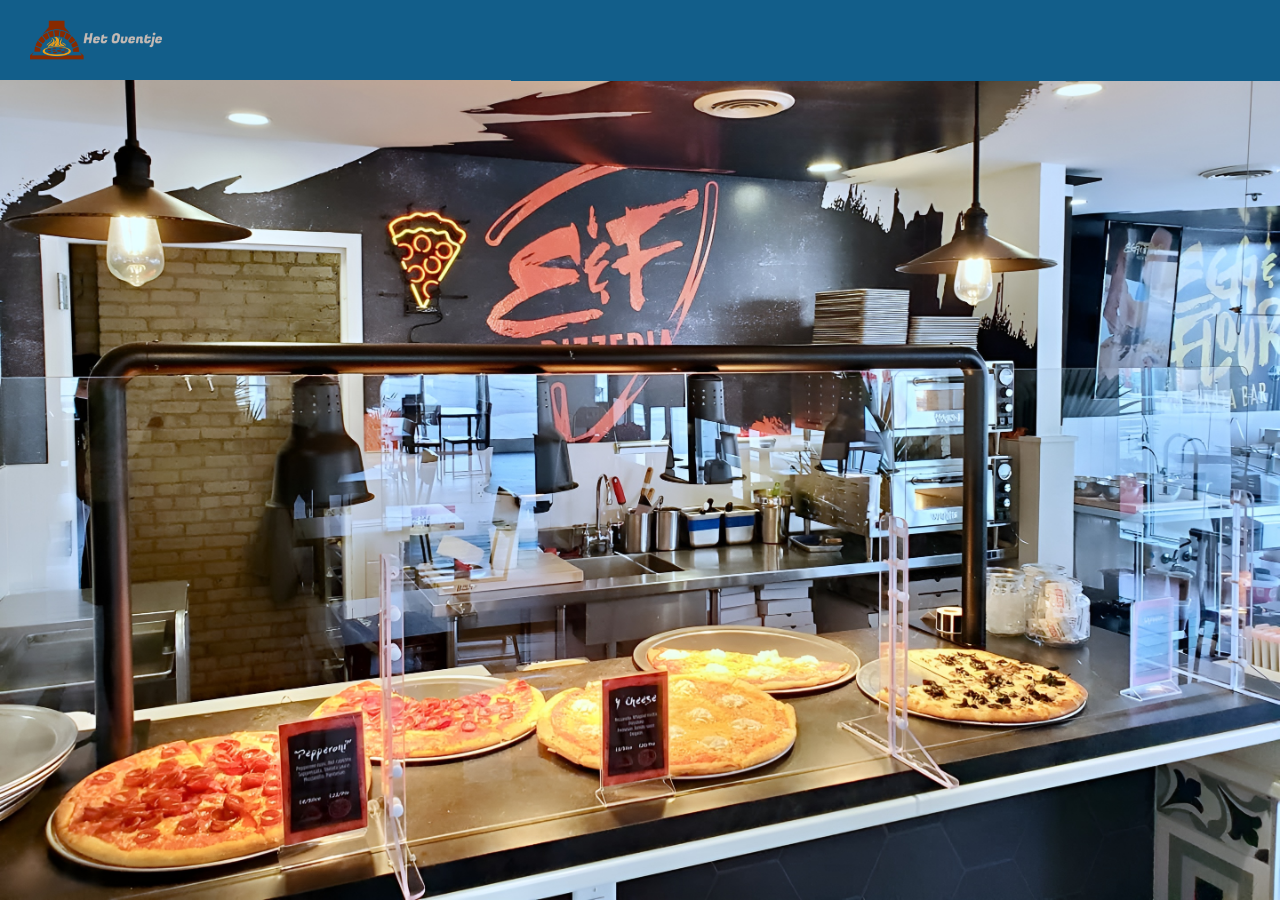
<file: index.html>
<!DOCTYPE html>
<html lang="en">
    <head>
        <meta charset="UTF-8">
        <meta http-equiv="X-UA-Compatible" content="IE=edge">
        <meta name="viewport" content="width=device-width, initial-scale=1.0">
        <link rel="preconnect" href="https://fonts.googleapis.com">
        <link rel="preconnect" href="https://fonts.gstatic.com" crossorigin>
        <link href="https://fonts.googleapis.com/css2?family=Sono:wght@300;600;800&display=swap" rel="stylesheet">

        <title>Home || Het Oventje</title>
        <link rel="stylesheet" href="./styles.css">
    </head>
    
    <body>
        <header>
            <nav>
                <div id="navbar-desktop">
                    <div class="navbar-desktop-sitelogo">
                        <img src="./files/images/logo-white-side.png">
                    </div>
                    <div class="navbar-desktop-items">
                        <a class="t1" href="index.html"><h3>Home</h3></a>
                        <a class="t2" href="./menu/index.php"><h3>Menu</h3></a>
                        <a class="t3" href="./over-ons/index.html"><h3>Over Ons</h3></a>
                        <a class="t4" href="./contact/index.html"><h3>Contact</h3></a>
                        <a class="t5" href="./account/login.php"><h3>Account</h3></a>
                    </div>
                </div>
                
                <div id="navbar-mobile">
                    <div class="navbar-mobile-sitelogo">
                        <img src="./files/images/logo-white-side.png">
                    </div>
                    <div class="navbar-mobile-items">
                        <a onclick="openNav()"><h3>&#9776;</h3></a>
                    </div>
                    <div id="navbar-mobile-fullscreen" class="nav-overlay">
                        <a href="javascript:void(0)" class="closebtn t1" onclick="closeNav()">&times;</a>
                        <div class="nav-overlay-content">
                            <a class="t1" href="index.html"><h3>Home</h3></a>
                            <a class="t2" href="./menu/index.php"><h3>Menu</h3></a>
                            <a class="t3" href="./over-ons/index.html"><h3>Over Ons</h3></a>
                            <a class="t4" href="./contact/index.html"><h3>Contact</h3></a>
                            <a class="t5" href="./account/login.php"><h3>Account</h3></a>
                        </div>
                    </div>
                </div>

                <script>
                    function openNav() { document.getElementById("navbar-mobile-fullscreen").style.height = "100%"; }
                    function closeNav() { document.getElementById("navbar-mobile-fullscreen").style.height = "0%"; }
                </script>
            </nav>
        </header>

        <main class="home-page">
            <div class="hero" style="font-size: large;">
                <div class="block-1">
                    <h2 class="t1">Pizzaria</h2>
                </div>
                <div class="block-2">
                    <h1 class="t1">Het Oventje</h1>
                </div>
            </div>
        </main>
        <footer>

        </footer>
    </body>
</html>
</file>
<file: styles.css>
/** General CSS **/

:root {
    --transparent: transparent;

    --white: #FFF;
    --white-trans1: #ffffff2f;
    --white-trans2: #ffffff64;
    
    --gray-light: #505050;
    --gray: #383838;
    --gray-dark: #242424;

    --black: #000;

    --beige-light: #b0948d;
    --beige-light-trans: #b0948dd8;
    --beige: #C2B8B2;
    --beige-trans: #C2B8B2d8;
    --beige-dark: #8A716A;
    --beige-dark-trans: #8A716Ad8;


    --blue-light: #197BBD;
    --blue: #125E8A;
    --blue-dark: #204B57;

    --red-light: #871C08;
    --red: #811C0A;
    --red-dark: #7B1B0B;

    --green: #00ff00;
    --green-dark: #00a700;

    --purple-light: #521e4f;
    --purple: #351433;
    --purple-dark: #170132;
}

* {
    margin: 0;
    padding: 0;
}

html {
    scroll-behavior: smooth;
}

h1,
h2,
h3,
h4,
h5,
h6 {
    color: #FFF;
    font-family: 'Sono', sans-serif;
    font-weight: 600;
}

p,
a {
    color: #FFF;
    font-family: 'Sono', sans-serif;
    font-weight: 300;
}

a {
    color: #FFF;
    text-decoration: none;
}


body {
    background-color: var(--black);
}





/** Scrollbar **/

::-webkit-scrollbar {
    width: 8px;
}

::-webkit-scrollbar-track {
    background: var(--gray-dark);
    transition: all .3s;
}

::-webkit-scrollbar-thumb {
    background: var(--gray);
    border-radius: 5px;
    transition: all .3s;
    overflow: hidden;
}

::-webkit-scrollbar-thumb:hover {
    background: var(--gray-light);
    transition: all .3s;
}

::-webkit-scrollbar-corner {
    background: var(--gray-dark);
    transition: all .3s;
    border-bottom-right-radius: 10px;
}




/** Navbar **/

nav #navbar-desktop {
    height: 80px;
    background-color: var(--blue);
    position: fixed;
    top: 0;
    width: 100%;
    z-index: 100;
}

.navbar-desktop-items {
    display: flex;
    justify-content: flex-end;
}

#navbar-desktop a {
    display: block;
    height: 100%;
    width: 150px;
    transition: all 0.2s ease-in-out;
    text-decoration: none;
    color: var(--white);
}

#navbar-desktop .navbar-desktop-items a:hover {
    transition: all 0.2s ease-in-out;
}

#navbar-desktop .navbar-desktop-items h3 {
    padding: calc(40px - 26.4px/2 - 5px);
    margin: 10px;
    background-color: var(--blue-dark);
    border-radius: 10px;
    transition: all 0.3s ease-in-out;
    text-align: center;
}

#navbar-desktop .navbar-desktop-items a:hover h3 {
    background-color: var(--blue-light);
    padding: calc(40px - 26.4px/2 - 5px);
    margin: 10px;
    transition: all 0.3s ease-in-out;
    border-radius: 10px;
}

.navbar-desktop-sitename {
    float: left;
    display: flex;
    flex-direction: row;
    padding-left: 30px;
}

.navbar-desktop-sitelogo {
    float: left;
    display: flex;
    flex-direction: row;
    padding-left: 30px;
}

.navbar-desktop-sitename h2 {
    padding: calc(40px - 28.8px/2 - 5px) 0;
    margin: 10px 0;
}

.navbar-desktop-sitelogo img {
    padding: 0;
    height: 80px;
}



.dropbtn {
    cursor: pointer;
}

.dropbtn h3 {
    pointer-events: none;
}

.dropdown {
    position: relative;
    display: inline-block;
}

.dropdown-content {
    display: none;
    position: absolute;
    background-color: #212121d8;
    min-width: 160px;
    overflow: auto;
    border-radius: 10px;
    margin-top: 2px;
}

.dropdown-content a {
    padding: 12px 16px;
    text-decoration: none;
    display: block;
    transition: all 0.3s;
}

.dropdown-content a:hover {
    background-color: #ff0000b2;
    color: var(--black) !important;
    transition: all 0.3s;
}

.show {
    display: block;
}







/* Screen size logic */

#navbar-mobile {
    display: none;
} 

@media only screen and (max-width: 1184px) {
    #navbar-desktop {
        display: none !important;
    }    

    #navbar-mobile {
        display: block !important;
    }    
}

   



/* Mobile Version */

nav #navbar-mobile {
    height: 80px;
    background-color: var(--blue);
    position: fixed;
    top: 0;
    width: 100%;
    z-index: 100;
}

.navbar-mobile-items {
    display: flex;
    justify-content: flex-end;
}

#navbar-mobile a {
    display: block;
    height: 100%;
    width: 180px;
    transition: all 0.2s ease-in-out;
    text-decoration: none;
    color: var(--black);
}

#navbar-mobile .navbar-mobile-items a:hover {
    transition: all 0.2s ease-in-out;
}

#navbar-mobile .navbar-mobile-items h3 {
    padding: calc(40px - 26.4px/2 - 5px);
    margin: 10px;
    background-color: var(--blue-dark);
    border-radius: 10px;
    transition: all 0.3s ease-in-out;
    text-align: center;
}

#navbar-mobile .navbar-mobile-items a:hover h3 {
    background-color: var(--blue-light);
    padding: calc(40px - 26.4px/2 - 5px);
    margin: 10px;
    transition: all 0.3s ease-in-out;
    border-radius: 10px;
}

.navbar-mobile-sitename {
    float: left;
    display: flex;
    flex-direction: row;
    padding-left: 30px;
}

.navbar-mobile-sitelogo {
    float: left;
    display: flex;
    flex-direction: row;
    padding-left: 30px;
}

.navbar-mobile-sitename h2 {
    padding: calc(40px - 28.8px/2 - 5px) 0;
    margin: 10px 0;
}

.navbar-mobile-sitelogo img {
    padding: 0;
    height: 80px;
}



.nav-overlay {
    height: 0%;
    width: 100%;
    position: fixed;
    z-index: 1;
    top: 0;
    left: 0;
    background-color: #141414;
    overflow-y: hidden;
    transition: 0.5s;
}
  
.nav-overlay-content {
    position: relative;
    top: 25%;
    width: 100%;
    text-align: center;
    margin-top: 30px;
}
  
.nav-overlay .nav-overlay-content a {
    padding: 5px 0;
    text-decoration: none;
    font-size: 36px;
    color: #818181;
    display: block;
    transition: 0.3s;
    height: auto !important;
    width: 100% !important;
}

.nav-overlay .closebtn {
    padding-right: 10px;
    text-align: right;
    position: absolute;
    top: 20px;
    right: 0;
    font-size: 60px;
    height: 60px !important;
}


.nav-overlay-content .active h3 {
    color: #ff0000b2;
}


/** Background **/

.image-background {
    background-image: url(./images/space.png);
    background-repeat: no-repeat;
    background-position: center;
    background-size: cover;
    position: fixed;
    pointer-events: none;
    top: 0;
    z-index: -1;
    height: 100vh;
    width: 100%;
    opacity: 75%;
}



/* ---- reset ---- */
body {
    margin: 0;
    font: normal 75% Arial, Helvetica, sans-serif;
}

canvas {
    display: block;
}

/* ---- particles.js container ---- */
#particles-js {
    width: 100%;
    height: 100%;
    background-image: url("https://www.google.com/url?sa=i&url=https%3A%2F%2Fwallpaperaccess.com%2Fcool-blue-space&psig=AOvVaw3l7PpLSyRpqrfvI7mVtY3e&ust=1669465400743000&source=images&cd=vfe&ved=0CBAQjRxqFwoTCPDHiLOpyfsCFQAAAAAdAAAAABAE");
    background-repeat: no-repeat;
    background-size: cover;
    background-position: 50% 50%;
    z-index: 25;
}



/** Animations **/

@keyframes load-animation {
    0% {
        opacity: 0;
    }

    100% {
        opacity: 1;
    }
}

.t1 {
    opacity: 0;
    animation: load-animation 1s ease-out 0s 1 normal forwards;
}

.t2 {
    opacity: 0;
    animation: load-animation 1s ease-out 0.2s 1 normal forwards;
}

.t3 {
    opacity: 0;
    animation: load-animation 1s ease-out 0.4s 1 normal forwards;
}

.t4 {
    opacity: 0;
    animation: load-animation 1s ease-out 0.6s 1 normal forwards;
}

.t5 {
    opacity: 0;
    animation: load-animation 1s ease-out 0.8s 1 normal forwards;
}

.t6 {
    opacity: 0;
    animation: load-animation 1s ease-out 1.0s 1 normal forwards;
}

.t7 {
    opacity: 0;
    animation: load-animation 1s ease-out 1.2s 1 normal forwards;
}

.t8 {
    opacity: 0;
    animation: load-animation 1s ease-out 1.4s 1 normal forwards;
}

.t9 {
    opacity: 0;
    animation: load-animation 1s ease-out 1.6s 1 normal forwards;
}

.t10 {
    opacity: 0;
    animation: load-animation 1s ease-out 1.8s 1 normal forwards;
}

.t11 {
    opacity: 0;
    animation: load-animation 1s ease-out 2.0s 1 normal forwards;
}

.t12 {
    opacity: 0;
    animation: load-animation 1s ease-out 2.2s 1 normal forwards;
}

.t13 {
    opacity: 0;
    animation: load-animation 1s ease-out 2.4s 1 normal forwards;
}

.t14 {
    opacity: 0;
    animation: load-animation 1s ease-out 2.6s 1 normal forwards;
}

.t15 {
    opacity: 0;
    animation: load-animation 1s ease-out 2.8s 1 normal forwards;
}

.t16 {
    opacity: 0;
    animation: load-animation 1s ease-out 3.0s 1 normal forwards;
}

.t17 {
    opacity: 0;
    animation: load-animation 1s ease-out 3.2s 1 normal forwards;
}

.t18 {
    opacity: 0;
    animation: load-animation 1s ease-out 3.4s 1 normal forwards;
}

.t19 {
    opacity: 0;
    animation: load-animation 1s ease-out 3.6s 1 normal forwards;
}

.t20 {
    opacity: 0;
    animation: load-animation 1s ease-out 3.8s 1 normal forwards;
}






/** Home **/

/** Home | Hero **/
.home-page .hero {
    position: normal;
    background: url(./files/images/pizzaria.png);
    background-repeat: no-repeat;
    background-position: bottom center;
    background-size: cover;
    height: 100vh;
    width: auto;
    z-index: 50;
}

.home-page .hero .block-1 {
    width: 100%;
    height: 50vh;
    display: flex;
    align-items: flex-end;
    justify-content: center;
}

.home-page .hero .block-2 {
    width: 100%;
    /*height: 3vh;*/
    height: 50vh;
    display: flex;
    align-items: flex-start;
    justify-content: center;
}

.home-page .hero h1,
.home-page .hero h2 {
    color: var(--blue);
    -webkit-text-stroke: 1px var(--white);
}







/** About **/

.about-page {
    height: 200vh;
}

/** About | Hero **/
.about-page .hero {
    background-repeat: no-repeat;
    background-position: bottom center;
    background-size: cover;
    height: 95vh;
    width: auto;
    display: flex;
    align-items: center;
    justify-content: center;
    z-index: 50;
}

.about-page .hero h1 {
    margin: 0px;
    padding: 0px;
    color: #FFF;
    transition: all .2s ease-in;
    z-index: 50;
    pointer-events: none;
}

.about-page .hero-arrow {
    background-repeat: no-repeat;
    background-position: bottom center;
    background-size: cover;
    height: 5vh;
    width: auto;
    display: flex;
    align-items: center;
    justify-content: center;
    z-index: 50;
}

.about-page .hero-arrow #scroll-arrow {
    color: #FFF;
}




/** Content Block | About **/

.about-block {
    z-index: 75;
    min-height: 90vh;
    width: 90%;
    margin: 8vh 5% 2vh 5%;
    border-radius: 10px;
    background-color: var(--white-trans1);
    display: flex;
    flex-direction: column;
    align-items: left center;
    justify-content: center;
}

.about-block h2 {
    font-size: large;
    margin-left: 30px;
}

.about-block p {
    font-size: medium;
    margin-left: 30px;
    width: 75%;
}

.about-block .progression-bars {
    width: 60%;
    margin-left: 5%;
}

.about-block .progression-bars h3 {
    margin-bottom: -5px;
}

.about-block .progression-block {
    margin-bottom: 20px;
    height: 20px;
    background-color: var(--beige);
    border-radius: 10px;
}

.about-block .progression {
    margin-top: 10px;
    height: 20px;
    text-align: center;
    border-radius: 10px;
}

@media only screen and (max-width: 600px) {

    .about-block h2 {
        margin-left: 10px;
    }
    
    .about-block p {
        width: 90%;
        margin-left: 10px;
    }
    
    .about-block .progression-bars {
        width: 90%;
        margin-left: 5%;
    }  
    .about-block .progression-bars h3 {
        margin-bottom: 0px;
    }
}


/** Contact **/

.contact-page {
    height: 200vh;
}

/** Contact | Hero **/
.contact-page .hero {
    background-repeat: no-repeat;
    background-position: bottom center;
    background-size: cover;
    height: 95vh;
    width: auto;
    display: flex;
    align-items: center;
    justify-content: center;
    z-index: 50;
}

.contact-page .hero h1 {
    margin: 0px;
    padding: 0px;
    color: #FFF;
    transition: all .2s ease-in;
    z-index: 50;
    pointer-events: none;
}

.contact-page .hero-arrow {
    background-repeat: no-repeat;
    background-position: bottom center;
    background-size: cover;
    height: 5vh;
    width: auto;
    display: flex;
    align-items: center;
    justify-content: center;
    z-index: 50;
}

.contact-page .hero-arrow #scroll-arrow {
    color: #FFF;
}



/** Content Block | Contact **/

.contact-block {
    z-index: 75;
    height: 90vh;
    width: 90%;
    margin: 8vh 5% 2vh 5%;
    border-radius: 10px;
    background-color: var(--white-trans1);
    display: flex;
    flex-direction: column;
    align-items: left center;
    justify-content: center;
}

.contact-block h2 {
    font-size: large;
    margin-left: 30px;
}

.contact-block p {
    font-size: medium;
    margin-left: 30px;
    width: 75%;
}






/** Menu **/

.menu-page {
    height: auto;
    background-color: var(--beige-dark);
}

/** Menu | Hero **/
.menu-page .hero {
    height: 40vh;
    width: auto;
    display: flex;
    align-items: center;
    justify-content: center;
    flex-direction: column;
    z-index: 50;
    background-color: var(--beige);
}

.menu-page .hero .hero-text {
    height: 30vh;
    width: 100%;
    display: flex;
    align-items: center;
    justify-content: flex-end;
    flex-direction: column;
}

.menu-page .hero h1 {
    margin: 0 0 5vh 0;
    padding: 0px;
    color: var(--black);
    transition: all .2s ease-in;
    z-index: 50;
    pointer-events: none;
}

.menu-page .select-cat {
    height: 10vh;
    width: 100%;
    display: flex;
    align-items: center;
    justify-content: center;
    z-index: 50;
    transition: all 0.3s;
}

.menu-page .select-cat select {
    min-width: 150px;
    margin-right: 20px;
    padding: 7px;
    border-radius: 10px;
    border: 0;
    background-color: var(--blue);
    color: var(--white);
    transition: all 0.3s;
}

.menu-page .select-cat select:hover {
    transform: scale(1.05);
    transition: all 0.3s;
}

.menu-page .select-cat select:focus-visible {
    border: 1px solid var(--black);
}

.menu-page .select-cat #result {
    padding: 7px;
    background-color: var(--blue);
    border-radius: 10px;
    transition: all 0.3s;
}

.menu-page .select-cat #result:hover {
    transform: scale(1.05);
    transition: all 0.3s;
}



/** Content | Menu **/

.menu-page > h2 {
    margin-left: 30px;
    padding-top: 50px;
}
.menu-page > hr {
    margin: 0 30px;
    height: 2px;
    background-color: var(--white)  ;
}

.menu-page .flexbox {
    width: 100%;
    display: flex;
    flex-wrap: wrap;
    justify-content: flex-start;
    align-items: center;
    pointer-events: auto;
    padding-bottom: 55px;
    padding-top: 20px;
}

.menu-page .flexbox .block {
    min-width: 300px;
    width: 300px;
    margin: 2%;
    height: 350px;
    background-color: var(--beige);
    color: var(--black);
    transition: all 0.3s;
    border-radius: 10px;
}

.menu-page .flexbox .block:hover {
    transform: scale(1.05);
    transition: all 0.3s;
}

.menu-page .flexbox .block .product-flex-box {
    display: flex;
    justify-content: center;
    align-items: center;
    flex-direction: column;
    height: 144px;
}

.menu-page .flexbox .block h2 {
    text-align: center;
    margin-top: 20px;
    color: var(--black);
}

.menu-page .flexbox .block p {
    text-align: center;
    margin-top: 10px;
    width: 80%;
    margin-bottom: 15px;
    color: var(--black);
    max-height: 30px;

    /*overflow: hidden;
    text-overflow: ellipsis;
    white-space: nowrap;*/
}

.menu-page .flexbox .block hr {
    width: 80%;
    height: 0px;
    background: var(--black);
    border-top: 1px solid var(--black);
    border-bottom: 0px;
}

.menu-page .flexbox .block img {
    width: 100%;
    height: 206px;
    border-radius: 10px;
}

.menu-page .flexbox .block .sub_categorie {
    width: 50px;
    height: 50px;
    position: relative;
    top: -65px;
    left: 10px;
}

.menu-page .flexbox .block .dranken-img {
    width: 100%;
    height: 196px;
    border-radius: 10px;
    padding-top: 10px;
    background-color: var(--white);
}

@media only screen and (max-width: 652px) {
    .menu-page .flexbox {
        justify-content: space-around;
    }
}






/* Account Pages */

/** Pages **/

.login-page, .register-page, .dash-page,
.admin-page, .admin-item {
    height: calc(100vh - 80px);
    margin-top: 80px;
    background-color: var(--beige-dark);
}

.forum .errors {
    max-width: 162px;
}

/*** Account Pages | Hero ***/
.account-page .hero {
    height: 20vh;
    width: auto;
    display: flex;
    align-items: center;    
    justify-content: center;
    flex-direction: column;
    z-index: 50;
    background-color: var(--beige);
}

.account-page .hero .hero-text {
    height: 30vh;
    width: 100%;
    display: flex;
    align-items: center;
    justify-content: center;
    flex-direction: column;
}

.account-page .hero h1 {
    padding: 0px;
    color: var(--black);
    transition: all .2s ease-in;
    z-index: 50;
    pointer-events: none;
}


/*** Account Pages | Forum ***/
.account-page .forum {
    margin: 10vh 35%;
    min-width: 230px;
    min-height: 380px;
    width: 30%;
    height: 50vh;
    background-color: var(--beige);
    color: var(--black);
    display: flex;
    align-items: center;
    justify-content: center;
    flex-direction: column;
    border-radius: 20px;
    overflow: auto;
}

.account-page .forum h3 {
    margin-top: 20px;
    color: var(--black);
}

.account-page .forum input {
    margin: 0 0 15px;
    background-color: var(--transparent);
    border: none;
    border-bottom: 2px var(--black) solid;
    transition: all .3s;
}

.account-page .forum input:hover,
.account-page .forum input:focus,
.account-page .forum input:focus-visible {
    border-bottom: 2px var(--white) solid;
    outline: 0;
    transition: all .3s;
}

.account-page .forum input:-webkit-autofill { 
    -webkit-background-clip: text;
}


.account-page .forum button {
    margin: 15px 0;
    background-color: var(--blue);
    color: var(--white);
    padding: 15px 20px;
    border-radius: 10px;
    transition: all .3s;
    border: none;
} 
.account-page .forum button:hover {
    background-color: var(--blue-dark);
}

.account-page .forum p {
    margin: 5px 0;
    color: var(--black);
} 
.account-page .forum a {
    margin: 0 0 15px 0;
    color: var(--blue);
}

.account-page .forum form > div  {
    display: flex;
    align-items: center;
    flex-direction: column;
}

.account-page .forum form h3,
.account-page .forum form p  {
    text-align: center;
}



/*** Dash Page | Content ***/
.account-page .dash-content {
    margin: 2.5vh 5% 0;
    width: 90%;
    height: calc(75vh - 80px);
    background-color: var(--beige);
    color: var(--black);
    border-radius: 20px;
}

.account-page .dash-content .btn-content {
    width: 100%;
    height: 50%;
    display: flex;
    flex-direction: row;
    justify-content: flex-start;
    align-items: center;
}
.account-page .dash-content .btn-content .user-btns {
    width: fit-content;
    display: flex;
    flex-direction: column;
    margin-left: 50px;
}

.account-page .dash-content .user-btns h3 {
    margin-bottom: 10px;
    color: var(--black);
}

.account-page .dash-content .user-btns a {
    padding: 10px;
    color: var(--black);
    transition: all .3s;
}
.account-page .dash-content .user-btns a:hover {
    color: var(--white);
    transition: all .3s;
}



.account-page .dash-content 
.user-btns .first-btn {
    border-top-left-radius: 10px;
    border-top-right-radius: 10px;
}
.account-page .dash-content 
.user-btns .last-btn {
    border-bottom-left-radius: 10px;
    border-bottom-right-radius: 10px;
}

.account-page .dash-content 
.user-btns a:nth-child(even) {
    background-color: #A99C95;
}.account-page .dash-content 
.user-btns a:nth-child(odd) {
    background-color: #B5A9A3;
}



.account-page .dash-content .table-content {
    width: 100%;
    height: 50%;
    display: flex;
    flex-direction: row;
    justify-content: space-between;
    align-items: flex-start;
}

.account-page .dash-content .table-content h3 {
    color: var(--black);
    position: fixed;
}

.account-page .dash-content .table-content .order,
.account-page .dash-content .table-content .reseveringen {
    max-width: 50%;
    width: 50%;
    margin-top: 20px;
    margin-left: 50px;
    margin-right: 10px;
    text-overflow: ellipsis;
    white-space: nowrap;
    overflow-x: scroll;
    text-align: left;
}

.account-page .dash-content .table-content table {
    margin-top: 20px;
}

.account-page .dash-content .table-content p {
    color: var(--black);
}

.account-page .dash-content .table-content th {
    text-align: left;
    padding: 5px;
    border-radius: 5px;
}
.account-page .dash-content .table-content td {
    padding: 5px;
    border-radius: 5px;
    text-align: center;
}


.account-page .dash-content 
.table-content tr:nth-child(even) {
    background-color: #A99C95;
    border: 5px;
}
.account-page .dash-content 
.table-content tr:nth-child(odd) {
    background-color: #B5A9A3;
    border: 5px;
}











/*** Admin Page | Content ***/
.admin-page .admin-content {
    margin: 2.5vh 5% 0;
    width: 90%;
    height: calc(75vh - 80px);
    background-color: var(--beige);
    color: var(--black);
    border-radius: 20px;
    
    display: flex;
    flex-direction: row;
    justify-content:center;
    align-items: flex-start;
}

.admin-page .admin-content .table-content {
    width: fit-content;
    height: 95%;
}

.admin-page .admin-content .table-content 
.table-div > .menu-table {
    width: fit-content;
    height: 95%;
    overflow-y: scroll;
}

.admin-page .admin-content .table-div {
    height: 100%;
}

.admin-page .admin-content .table-div > h3 {
    color: var(--black);
    width: 40%;
    display: inline-block;
    margin-top: 10px;
}

.admin-page .admin-content .table-div > #btn-back {
    color: var(--white);
    width: calc(35% - 15px);
    min-width: fit-content;
    display: inline-block;
    text-align: right;
    margin-top: 10px;
    margin-right: 15px;
}

.admin-page .admin-content .table-div > #btn-add {
    color: var(--white);
    width: calc(25% - 15px);
    min-width: fit-content;
    display: inline-block;  
    text-align: right;
    margin-top: 10px;
    margin-right: 15px;
}


.admin-page .admin-content .table-content table {
    margin-top: 10px;
    height: 300px;
    overflow-y: scroll;
}

.admin-page .admin-content .table-content table tbody {
    height: 300px;
}

.admin-page .admin-content .table-content p { color: var(--black); }

.admin-page .admin-content .table-content th {
    text-align: left;
    padding: 5px;
    border-radius: 5px;
}
.admin-page .admin-content .table-content td {
    padding: 5px;
    border-radius: 5px;
    text-align: center;
}


.admin-page .admin-content 
.admin-menu tr:nth-child(even) {
    background-color: #A99C95;
    border: 5px;
}

.admin-page .admin-content 
.admin-menu tr:nth-child(odd) {
    background-color: #B5A9A3;
    border: 5px;
}





/** Admin Items **/

.admin-item .forum form .flexbox {
    display: flex;
    align-items: center;
    justify-content: center;
    flex-direction: row;
}

.admin-item .forum form .flexbox > div {
    margin: 0 10px;
}
</file>
